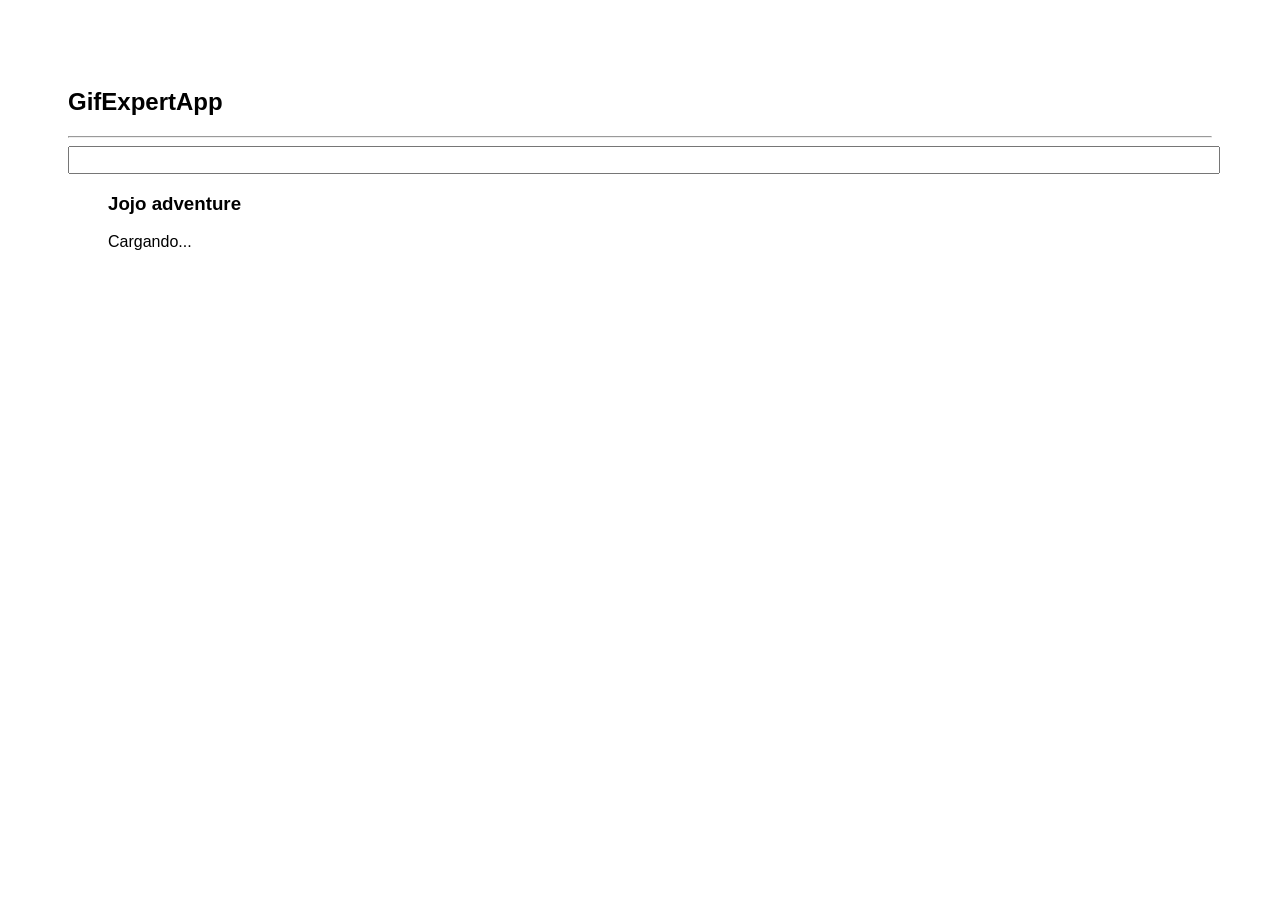
<file: docs/index.html>
<!DOCTYPE html>
<html lang="en">
	<head>
		<meta charset="utf-8" />
		<link rel="icon" href="./favicon.ico" />
		<meta name="viewport" content="width=device-width,initial-scale=1" />
		<meta name="theme-color" content="#000000" />
		<meta name="description" content="Web site created using create-react-app" />
		<link rel="apple-touch-icon" href="./logo192.png" />
		<link rel="manifest" href="./manifest.json" />
		<link
			rel="stylesheet"
			href="https://cdnjs.cloudflare.com/ajax/libs/animate.css/4.1.1/animate.min.css"
		/>
		<title>React App</title>
		<link href="./static/css/main.cdc4552e.chunk.css" rel="stylesheet" />
	</head>
	<body>
		<noscript>You need to enable JavaScript to run this app.</noscript>
		<div id="root"></div>
		<script>
			!(function (e) {
				function r(r) {
					for (var n, p, f = r[0], i = r[1], l = r[2], c = 0, s = []; c < f.length; c++)
						(p = f[c]),
							Object.prototype.hasOwnProperty.call(o, p) && o[p] && s.push(o[p][0]),
							(o[p] = 0);
					for (n in i) Object.prototype.hasOwnProperty.call(i, n) && (e[n] = i[n]);
					for (a && a(r); s.length; ) s.shift()();
					return u.push.apply(u, l || []), t();
				}
				function t() {
					for (var e, r = 0; r < u.length; r++) {
						for (var t = u[r], n = !0, f = 1; f < t.length; f++) {
							var i = t[f];
							0 !== o[i] && (n = !1);
						}
						n && (u.splice(r--, 1), (e = p((p.s = t[0]))));
					}
					return e;
				}
				var n = {},
					o = { 1: 0 },
					u = [];
				function p(r) {
					if (n[r]) return n[r].exports;
					var t = (n[r] = { i: r, l: !1, exports: {} });
					return e[r].call(t.exports, t, t.exports, p), (t.l = !0), t.exports;
				}
				(p.m = e),
					(p.c = n),
					(p.d = function (e, r, t) {
						p.o(e, r) || Object.defineProperty(e, r, { enumerable: !0, get: t });
					}),
					(p.r = function (e) {
						'undefined' != typeof Symbol &&
							Symbol.toStringTag &&
							Object.defineProperty(e, Symbol.toStringTag, { value: 'Module' }),
							Object.defineProperty(e, '__esModule', { value: !0 });
					}),
					(p.t = function (e, r) {
						if ((1 & r && (e = p(e)), 8 & r)) return e;
						if (4 & r && 'object' == typeof e && e && e.__esModule) return e;
						var t = Object.create(null);
						if (
							(p.r(t),
							Object.defineProperty(t, 'default', { enumerable: !0, value: e }),
							2 & r && 'string' != typeof e)
						)
							for (var n in e)
								p.d(
									t,
									n,
									function (r) {
										return e[r];
									}.bind(null, n)
								);
						return t;
					}),
					(p.n = function (e) {
						var r =
							e && e.__esModule
								? function () {
										return e.default;
								  }
								: function () {
										return e;
								  };
						return p.d(r, 'a', r), r;
					}),
					(p.o = function (e, r) {
						return Object.prototype.hasOwnProperty.call(e, r);
					}),
					(p.p = '/');
				var f = (this['webpackJsonpgif-expert-app'] = this['webpackJsonpgif-expert-app'] || []),
					i = f.push.bind(f);
				(f.push = r), (f = f.slice());
				for (var l = 0; l < f.length; l++) r(f[l]);
				var a = i;
				t();
			})([]);
		</script>
		<script src="./static/js/2.8b3e174d.chunk.js"></script>
		<script src="./static/js/main.84187e12.chunk.js"></script>
	</body>
</html>
</file>
<file: docs/static/css/main.cdc4552e.chunk.css>
*{font-family:Arial,Helvetica,sans-serif}body{padding:60px;box-sizing:border-box}input{color:grey;font-size:1.2rem;width:100%}.card-list{display:flex;flex-direction:row;flex-wrap:wrap}.card{align-content:center;border:1px solid grey;border-radius:6px;overflow:hidden;margin-bottom:10px;margin-right:10px}.card p{padding:5px;text-align:center}.card img{max-height:170px}
/*# sourceMappingURL=main.cdc4552e.chunk.css.map */
</file>
